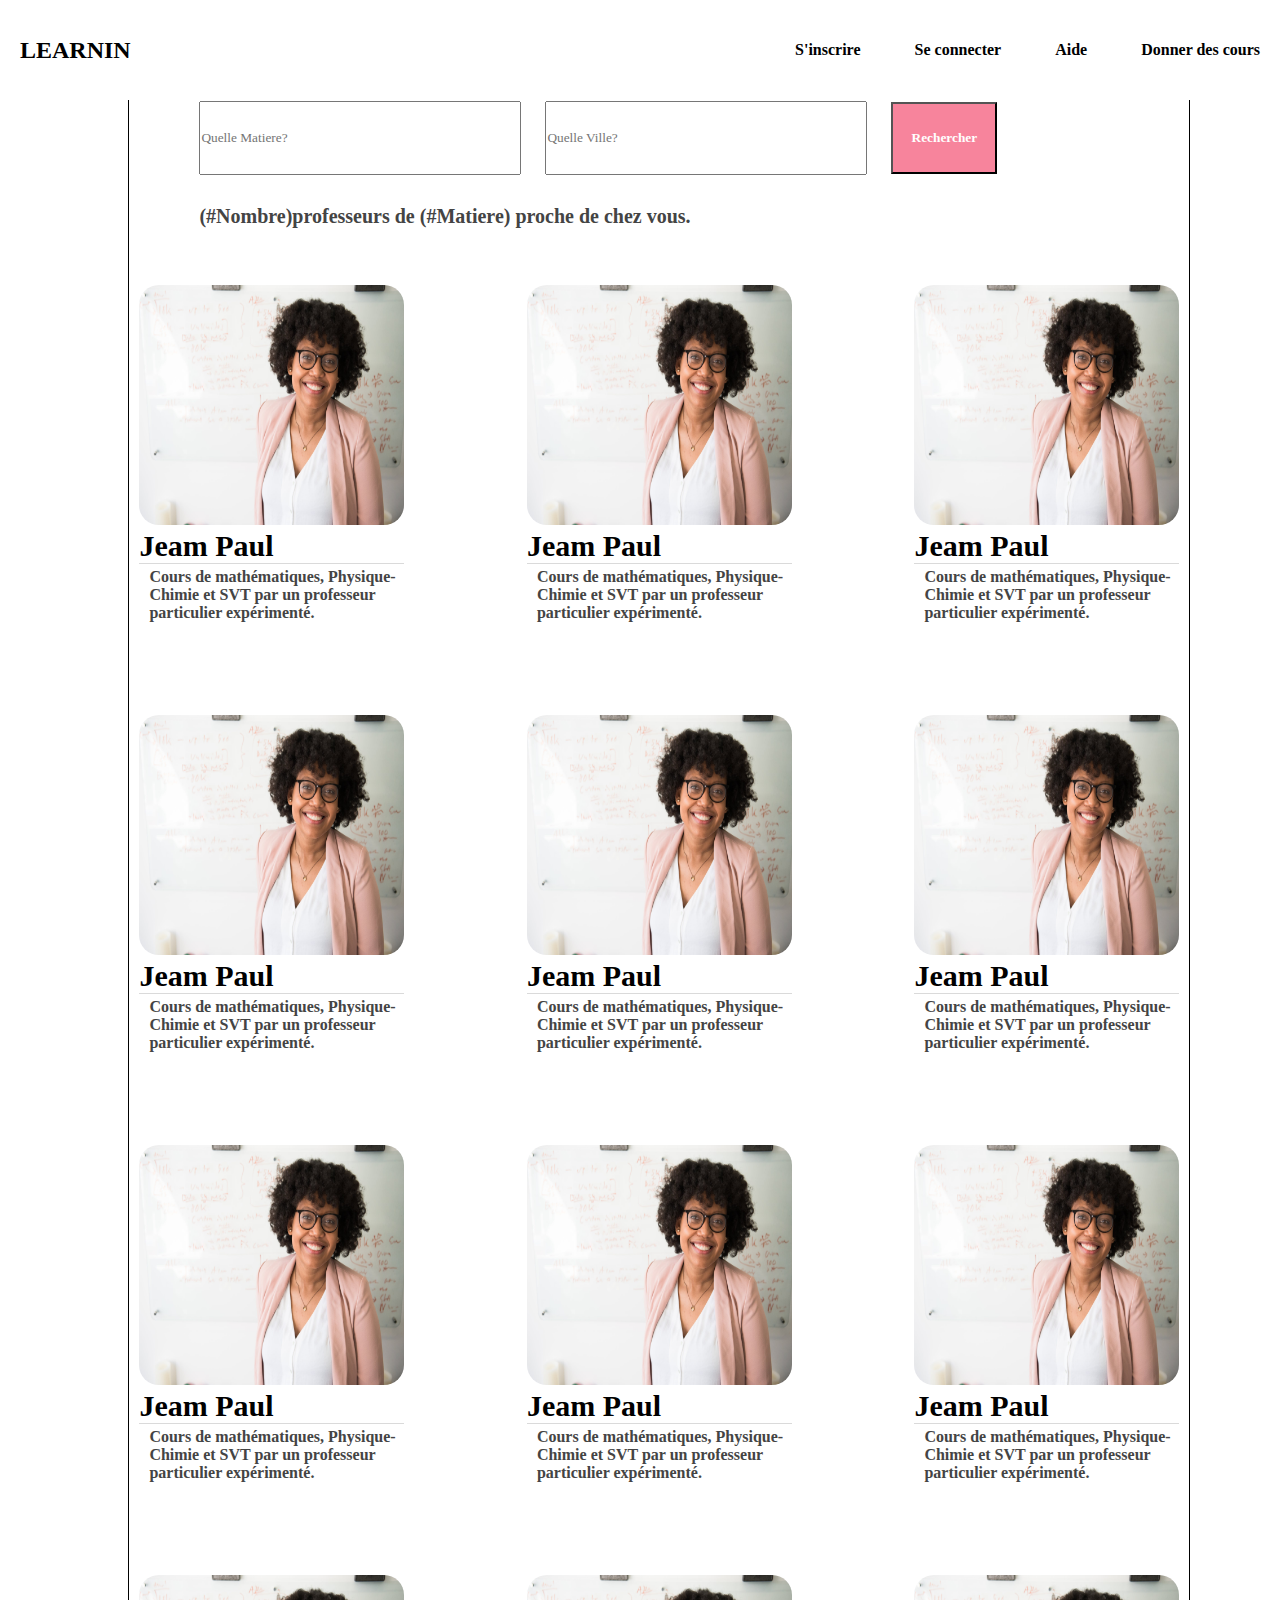
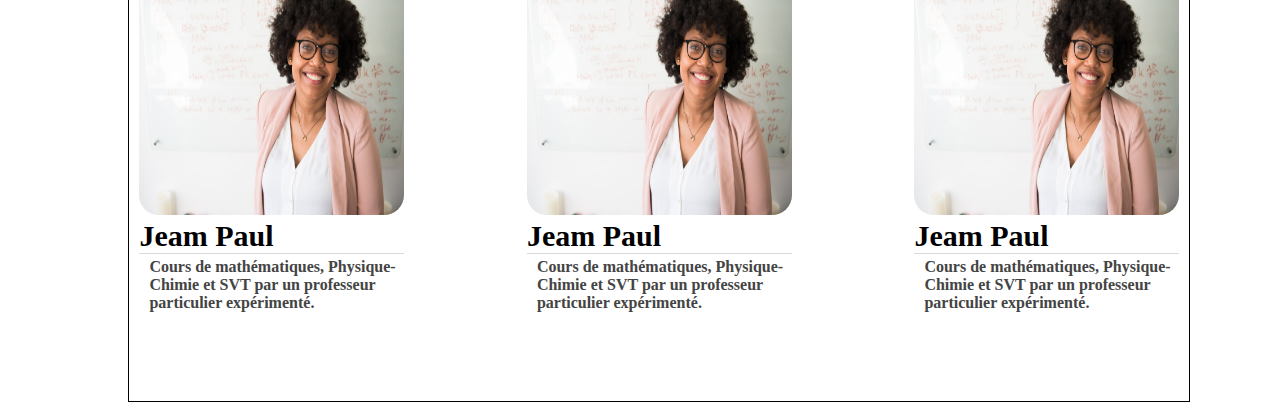
<file: ProjetJavaScript/page/profilList.html>
<!DOCTYPE html>
<html lang="en">

<head>
    <meta charset="UTF-8">
    <meta name="viewport" content="width=device-width, initial-scale=1.0">
    <meta http-equiv="X-UA-Compatible" content="ie=edge">
    <link rel="stylesheet" href="https://use.fontawesome.com/releases/v5.6.1/css/all.css">
    <title>Login</title>
    <link rel="stylesheet" href="../css/profilList.css">
    <link rel="stylesheet" href="../css/style.css">
</head>

<body>
  <div id="header">
    <h1></strong>LearnIN</strong></h1>
		  <input type="checkbox" id="chk">
		 <label for="chk" id="affiche-menu-btn">
		  <i class="fas fa-ellipsis-h"></i>
		  </label>
		  <ul id="menu">
		  <a href="#"><strong>S'inscrire</strong></a>
		  <a href="#"><strong>Se connecter</strong></a>
		  <a href="#"><strong>Aide</strong></a>
		  <a href="#" class="RoundActive"><strong>Donner des cours</strong></a>
      <label for="chk" id="cacher-menu-btn">
 		  <i class="fas fa-times"></i>
		  </ul>
  </div>
<div class="Container">
        <div class="TextAndSearch">
          <input type="text" value="" placeholder="Quelle Matiere?">
          <input type="text" value="" placeholder="Quelle Ville?">
          <input type="button" value="Rechercher">
          <h3>(#Nombre)professeurs de (#Matiere) proche de chez vous.</h3>
        </div>
        <ul class="ResultatRecherche">
          <li class="vueducontainer">
            <a href=""><img class="ImageSide" src="../image/teach.jpg"></a>
            <div class="Name"><p>Jeam Paul</p></div>
            <div class="Description"><p>Cours de mathématiques, Physique-Chimie et SVT par un professeur particulier expérimenté.</p></div>
          </li>

            <li class="vueducontainer">
              <a href=""><img class="ImageSide" src="../image/teach.jpg"></a>
              <div class="Name"><p>Jeam Paul</p></div>
              <div class="Description"><p>Cours de mathématiques, Physique-Chimie et SVT par un professeur particulier expérimenté.</p></div>
            </li>

            <li class="vueducontainer">
              <a href=""><img class="ImageSide" src="../image/teach.jpg"></a>
              <div class="Name"><p>Jeam Paul</p></div>
              <div class="Description"><p>Cours de mathématiques, Physique-Chimie et SVT par un professeur particulier expérimenté.</p></div>
            </li>
        </ul>

        <ul class="ResultatRecherche">
          <li class="vueducontainer">
            <a href=""><img class="ImageSide" src="../image/teach.jpg"></a>
            <div class="Name"><p>Jeam Paul</p></div>
            <div class="Description"><p>Cours de mathématiques, Physique-Chimie et SVT par un professeur particulier expérimenté.</p></div>
          </li>

            <li class="vueducontainer">
              <a href=""><img class="ImageSide" src="../image/teach.jpg"></a>
              <div class="Name"><p>Jeam Paul</p></div>
              <div class="Description"><p>Cours de mathématiques, Physique-Chimie et SVT par un professeur particulier expérimenté.</p></div>
            </li>

            <li class="vueducontainer">
              <a href=""><img class="ImageSide" src="../image/teach.jpg"></a>
              <div class="Name"><p>Jeam Paul</p></div>
              <div class="Description"><p>Cours de mathématiques, Physique-Chimie et SVT par un professeur particulier expérimenté.</p></div>
            </li>
        </ul>

        <ul class="ResultatRecherche">
          <li class="vueducontainer">
            <a href=""><img class="ImageSide" src="../image/teach.jpg"></a>
            <div class="Name"><p>Jeam Paul</p></div>
            <div class="Description"><p>Cours de mathématiques, Physique-Chimie et SVT par un professeur particulier expérimenté.</p></div>
          </li>

            <li class="vueducontainer">
              <a href=""><img class="ImageSide" src="../image/teach.jpg"></a>
              <div class="Name"><p>Jeam Paul</p></div>
              <div class="Description"><p>Cours de mathématiques, Physique-Chimie et SVT par un professeur particulier expérimenté.</p></div>
            </li>

            <li class="vueducontainer">
              <a href=""><img class="ImageSide" src="../image/teach.jpg"></a>
              <div class="Name"><p>Jeam Paul</p></div>
              <div class="Description"><p>Cours de mathématiques, Physique-Chimie et SVT par un professeur particulier expérimenté.</p></div>
            </li>
        </ul>


        <ul class="ResultatRecherche">
          <li class="vueducontainer">
            <a href=""><img class="ImageSide" src="../image/teach.jpg"></a>
            <div class="Name"><p>Jeam Paul</p></div>
            <div class="Description"><p>Cours de mathématiques, Physique-Chimie et SVT par un professeur particulier expérimenté.</p></div>
          </li>

            <li class="vueducontainer">
              <a href=""><img class="ImageSide" src="../image/teach.jpg"></a>
              <div class="Name"><p>Jeam Paul</p></div>
              <div class="Description"><p>Cours de mathématiques, Physique-Chimie et SVT par un professeur particulier expérimenté.</p></div>
            </li>

            <li class="vueducontainer">
              <a href=""><img class="ImageSide" src="../image/teach.jpg"></a>
              <div class="Name"><p>Jeam Paul</p></div>
              <div class="Description"><p>Cours de mathématiques, Physique-Chimie et SVT par un professeur particulier expérimenté.</p></div>
            </li>
        </ul>




  </div>

</body>

</html>
</file>
<file: ProjetJavaScript/css/profilList.css>
body {
    padding: 0;
    margin: 0;
    width: 100%;
    font-family:Century Gothic;
}
body .Container{
  width: calc(100% - 100px);
  height:2000px;
  max-width: 1060px;
    margin-left: auto;
    border: 1px solid black;
    display: block;

}
.Container ul{
list-style: none;
 display:flex;
 justify-content: space-between;
}
.vueducontainer{
  width: 25%;
 height: 380px;
 border-radius: 20px;
 padding-left: 10px;
 padding-right: 10px;
 margin-bottom: 50px;
 transition: 0.7s;
}
.vueducontainer:hover{
  transform: scale(1.2);
  background: #F0F0F0;
}
.vueducontainer img{
  border-radius: 20px;
  height: 240px;
  width: 100%;
  margin-top: 7px;
}
.vueducontainer .Name{
  width: 100%;
  font-family:Century Gothic;
  border-bottom: 1px solid rgba(68, 68, 68, 0.2);
  margin-bottom: 4px;
}
.ImageSide{
  border-radius: 20px;
  height: 100%;
  width: 100%;

}

.Name p{
  /*text-align:center;*/
  font-size: 30px;
  font-weight: bolder;

}
.Description p{
  margin-left: 10px;
font-weight: bolder;
color: rgb(68, 68, 68);
}
.Description p:hover{
  color: #1A73E8;
}
</file>
<file: ProjetJavaScript/css/style.css>
*{padding: 0;
  margin: 0;}
  body{background: white; width:93%;}
  #header {
    position: fixed;
    top: 0;
    width: 100%;
  	height:100px;
  	background:White;
  padding:0 20px;

  }
  #header h1{
    font-family:Century Gothic;
  	text-transform: uppercase;
  	color: Black;
  	float: left;
    font-size: 24px;
  	line-height:100px;
  }
  #menu{
  float: right;
  line-height:100px;
  }
  #menu a{
    font-family:Century Gothic;
  	text-decoration:none;
  	color: black;
  padding: 0 10px;
  transition:  0.4s;
  padding-right: 40px;

  cursor: pointer;
  }*
  #affiche-menu-btn,#cacher-menu-btn{
  	transition:  0.4s;
  	font-size: 30px;
  	display: none;
  	color: Black;
  }
  #affiche-menu-btn{
  	float: right;
    margin-right: 100px;
  }
  #affiche-menu-btn i{line-height: 100px;}
  #menu a:hover,
  #affiche-menu-btn:hover,
  #cacher-menu-btn:hover
  {
  color:blue;
  }
  #cacher-menu-btn{margin-right: 70px;}
  #chk{
  	position: absolute;
  	visibility: hidden;
  	z-index: -1111;
  }
.TextAndSearch{
  margin-top: 100px;
  padding-left: 70px;
  width: 100%;
  margin-bottom: 50px;
}
.TextAndSearch h1{
  font-family:Century Gothic;
  font-size: 57px;
  color: #444444;
  margin-bottom: 30px;
}
.TextAndSearch h3{
  display: flex;
  font-size: 20px;
  font-family:Century Gothic;
  color: #444444;
  margin-top: 30px;
}
.TextAndSearch input[type="text"]{
  height: 70px;
  width: 30%;
  font-family:Century Gothic;
  margin-right: 20px;
}
.TextAndSearch input[type="button"]{
  height: 72px;
  width: 10%;
  background:#F7849C;
  color:  White;
  font-family:Century Gothic;
  font-weight: bolder;
  font-style: 30px;
}
.ProfilPhoto{
padding-left: 15%;
height: 500px;
}
.ProfilPhoto .blocProfil1{
  float: left;
  height: 100%;
  width: 20%;
}
.blocProfil1 .profil1{
  padding: 10px;
  height: 50% auto;
}
.profil1 .imgProfil1{
  height: 155px;
  width: 85%;
  border: 1px solid black;
  border-radius: 100%;
}
.imgProfil1 .ImgSide {
  height: 100%;
  width: 100%;
}
.profil1 h4{
margin-top: 20px;
font-family:Century Gothic;
padding-left: 10%;
font-size: 30px;
}
.Apprenez{
  border: 1px solid #FB7C8D;
  height: 350px;
  width: 80%;
  margin-left: 8%;
  border-radius: 20px;
  background: #FB7C8D;
  margin-bottom: 40px;
}
.Apprenez h1{
  margin-top: 20px;
  margin-left: 40px;
  font-family:Century Gothic;
  color: white;
  font-size: 47px;
}
.Box2{
  padding-left: 100px;
  margin-bottom: 50px;
}
.Box2 h1{
  font-size: 50px;
  font-family:Century Gothic;
  color:#444444;
  margin-bottom: 10px;
}
.Box2 p{
  font-size: 17px;
  font-family:Century Gothic;
}
.Slide{
  height: 500px;
  width: 100%;
  margin-bottom: 40px;
}
[type=radio] {
  display: none;
}

.Slide #slider {
  height: 100%;
  width: 100%;
  position: relative;
  perspective: 1000px;
  transform-style: preserve-3d;
}

#slider label {
  margin: auto;
  width: 60%;
  height: 100%;
  border-radius: 4px;
  position: absolute;
  left: 0; right: 0;
  cursor: pointer;
  transition: transform 0.4s ease;
}

#s1:checked ~ #slide4, #s2:checked ~ #slide5,
#s3:checked ~ #slide1, #s4:checked ~ #slide2,
#s5:checked ~ #slide3 {
  box-shadow: 0 1px 4px 0 rgba(0,0,0,.37);
  transform: translate3d(-30%,0,-200px);
}

#s1:checked ~ #slide5, #s2:checked ~ #slide1,
#s3:checked ~ #slide2, #s4:checked ~ #slide3,
#s5:checked ~ #slide4 {
  box-shadow: 0 6px 10px 0 rgba(0,0,0,.3), 0 2px 2px 0 rgba(0,0,0,.2);
  transform: translate3d(-15%,0,-100px);
}

#s1:checked ~ #slide1, #s2:checked ~ #slide2,
#s3:checked ~ #slide3, #s4:checked ~ #slide4,
#s5:checked ~ #slide5 {
  box-shadow: 0 13px 25px 0 rgba(0,0,0,.3), 0 11px 7px 0 rgba(0,0,0,.19);
  transform: translate3d(0,0,0);
}

#s1:checked ~ #slide2, #s2:checked ~ #slide3,
#s3:checked ~ #slide4, #s4:checked ~ #slide5,
#s5:checked ~ #slide1 {
  box-shadow: 0 6px 10px 0 rgba(0,0,0,.3), 0 2px 2px 0 rgba(0,0,0,.2);
  transform: translate3d(15%,0,-100px);
}

#s1:checked ~ #slide3, #s2:checked ~ #slide4,
#s3:checked ~ #slide5, #s4:checked ~ #slide1,
#s5:checked ~ #slide2 {
  box-shadow: 0 1px 4px 0 rgba(0,0,0,.37);
  transform: translate3d(30%,0,-200px);
}

#slide1 {
  background:url('../image/joel.jpg');
 }
#slide2 {
    background:url('../image/teach.jpg');
}
#slide3 {
     background:url('../image/joel2.jpg');
 }
#slide4 {
     background:url('../image/joel3.jpg');
}
#slide5 {
  background:url('../image/a1.jpg');
}
.MatiereList{

  border: 3px solid #F7F7F7;
  height: 200px;
  width: 80%;
  margin-left: 8%;
  border-radius: 20px;
  background: #F7F7F7;
  margin-bottom: 40px;
}

.Lieux{
  display: flex;
  padding-left:6%;
  width:100%;
}
.titre h1{
  font-size:40px;
  font-family:Century Gothic;
  margin-bottom:40px;
  color: #444444;
}
.titre h2{
  padding-left: 10%;
  font-family:Century Gothic;
  color: #444444;
  margin-bottom: 20px;
}
.Bloc1Img{
  width: 70%;
  padding-left: 10%;
  display: flex;
  flex-direction: row;
  	justify-content: center;
  margin-bottom: 35px;
}
 .Bloc1Img .imgLieux1{
  width:60%;
  height:300px;
  margin-right: 20px;
  border-radius: 10px;
  background:url('../image/douala.jpg');
   transition: 1s;
}
.imgLieux1:hover{
  transform: scale(1.1);
		box-shadow: 2px 2px 2px #000;

}
.imgLieux1 h1{
  margin-left: 20px;
  line-height: 500px;
  font-size: 40px;
  color: white;
  font-family:Century Gothic;
}
 .Bloc1Img .imgLieux2{
  width:40%;
  height:300px;
  border-radius: 10px;
  transition: 1s;
  background:url('../image/Bamenda.jpg');
}
.imgLieux2:hover{
  transform: scale(1.1);
		box-shadow: 2px 2px 2px #000;
}
.imgLieux2 h1{
  margin-left: 20px;
  line-height: 500px;
  font-size: 40px;
  color: white;
  font-family:Century Gothic;
}
.Bloc2Img{
  width: 70%;
  padding-left: 10%;
  display: flex;
  margin-bottom: 40px;

}
.Bloc2Img .imgLieux3{
 width:25%;
 height:300px;
 margin-right: 20px;
 border-radius: 10px;
 transition: 1s;
 background:url('../image/Buea.jpg');
}
.imgLieux3:hover{
  transform: scale(1.1);
		box-shadow: 2px 2px 2px #000;
}
.imgLieux3 h1{
  margin-left: 20px;
  line-height: 500px;
  font-size: 40px;
  color: white;
  font-family:Century Gothic;
}
.Bloc2Img .imgLieux4{
 width:25%;
 height:300px;
 margin-right: 20px;
 border-radius: 10px;
 background:url('../image/Bafoussam.jpg');
 transition: 1s;
}
.imgLieux4:hover{
  transform: scale(1.1);
		box-shadow: 2px 2px 2px #000;
}
.imgLieux4 h1{
  margin-left: 20px;
  line-height: 500px;
  font-size: 40px;
  color: white;
  font-family:Century Gothic;
}
.Bloc2Img .imgLieux5{
 width:45%;
 height:300px;
 border-radius: 10px;
 transition: 1s;
 background:url('../image/yaounde.jpg');
}
.imgLieux5:hover{
  transform: scale(1.1);
		box-shadow: 2px 2px 2px #000;
}
.imgLieux5 h1{
  margin-left: 20px;
  line-height: 500px;
  font-size: 40px;
  color: white;
  font-family:Century Gothic;
}
.EndBloc{
  display: flex;
  border: 1px solid black;
  height: 350px;
  width: 100%;
}
.EndBloc .BlocNbre{
  margin-left: 10%;
  border-radius: 20px;
  height: 100%;
  width: 30%;
  background: #FA6986;

}


  @media screen and (max-width:800px){
  	#affiche-menu-btn,#cacher-menu-btn{
  		display: block;
    }
  		#menu{
  			position: fixed;
  			width: 100%;
  			height: 100vh;
  			background: White;
  			right:-100%;
  			top:0;
  			text-align: center;
  			padding: 80px 0;
  			line-height: normal;
  			transition: 0.7s;
  		}
  #menu a{
  display: block;
  padding: 20px;
  }
  	#cacher-menu-btn{
  		position: absolute;
  		top: 40px;
  		right: 40px;
  	}
  	#chk:checked ~ #menu{
  		right: 0;
  	}
  #header h1{
    font-size: 20px;
  }
}
</file>
